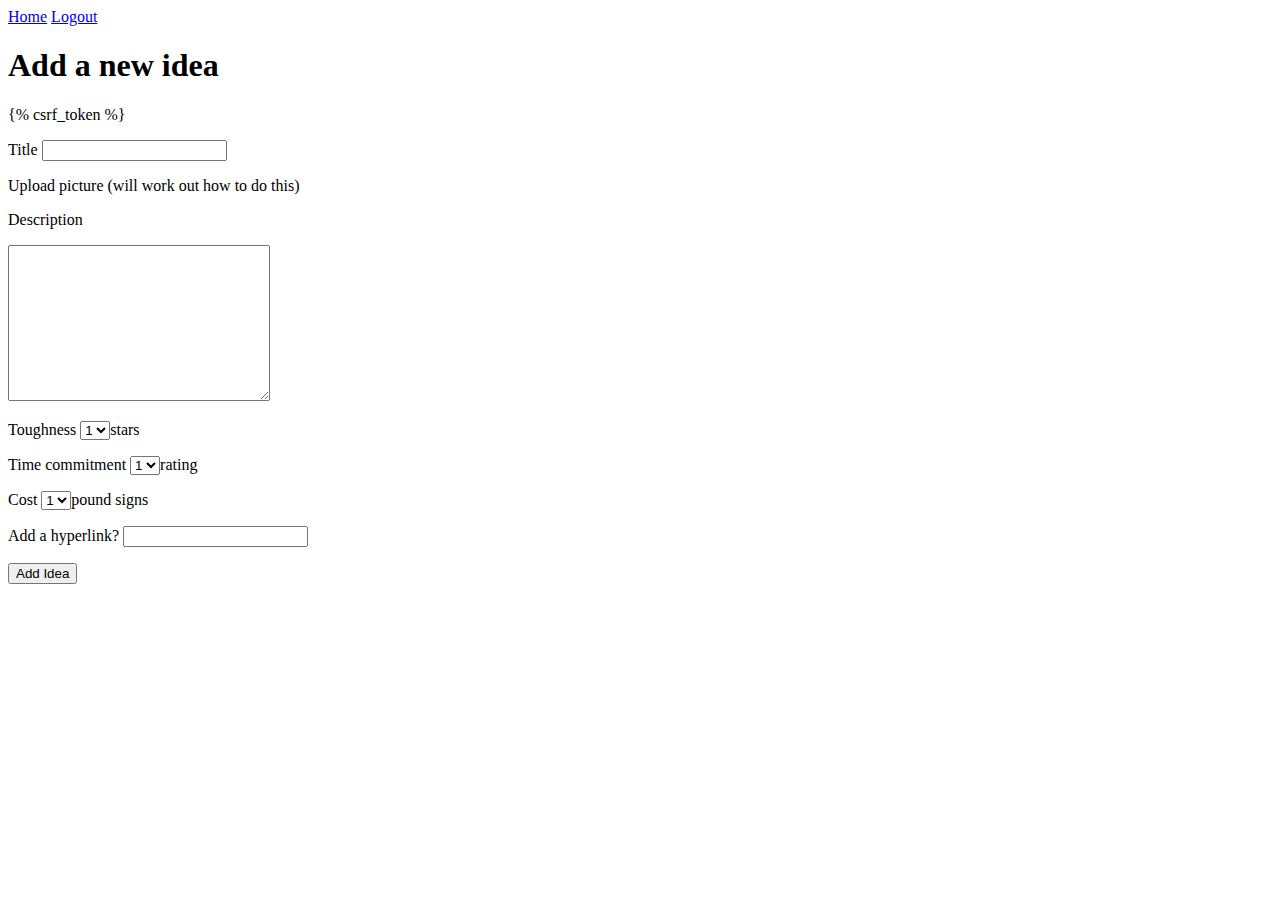
<file: apps/activities_app/templates/new_idea.html>
<!DOCTYPE html>
<html lang="en">
<head>
    <meta charset="UTF-8">
    <meta name="viewport" content="width=device-width, initial-scale=1.0">
    <meta http-equiv="X-UA-Compatible" content="ie=edge">
    <title>Add a book</title>
</head>
<body>
    <div class="topbar">
        <a href="/dashboard">Home</a>
        <a href="/logout">Logout</a>
    </div>
    
    <h1>Add a new idea</h1>

    <form action="/dashboard/idea_process" method = "post">
        {% csrf_token %}
        <p>Title <input type="text" name="title"></p>
        <p>Upload picture (will work out how to do this)</p>
        <p>Description</p>
        <p><textarea name="description" cols="30" rows="10"></textarea></p>
        <p>Toughness 
            <select name="toughness">
                <option value="1">1</option>
                <option value="2">2</option>
                <option value="3">3</option>
                <option value="4">4</option>
                <option value="5">5</option>
            </select>stars
        </p>
        <p>Time commitment
            <select name="time">
                <option value="1">1</option>
                <option value="2">2</option>
                <option value="3">3</option>
                <option value="4">4</option>
                <option value="5">5</option>
            </select>rating
        </p>
        <p>Cost 
            <select name="cost">
                <option value="1">1</option>
                <option value="2">2</option>
                <option value="3">3</option>
                <option value="4">4</option>
                <option value="5">5</option>
            </select>pound signs
        </p>
        <p>Add a hyperlink? <input type="text" name="link"></p>
        <input type="submit" value="Add Idea">
    </form>
</body>
</html>
</file>
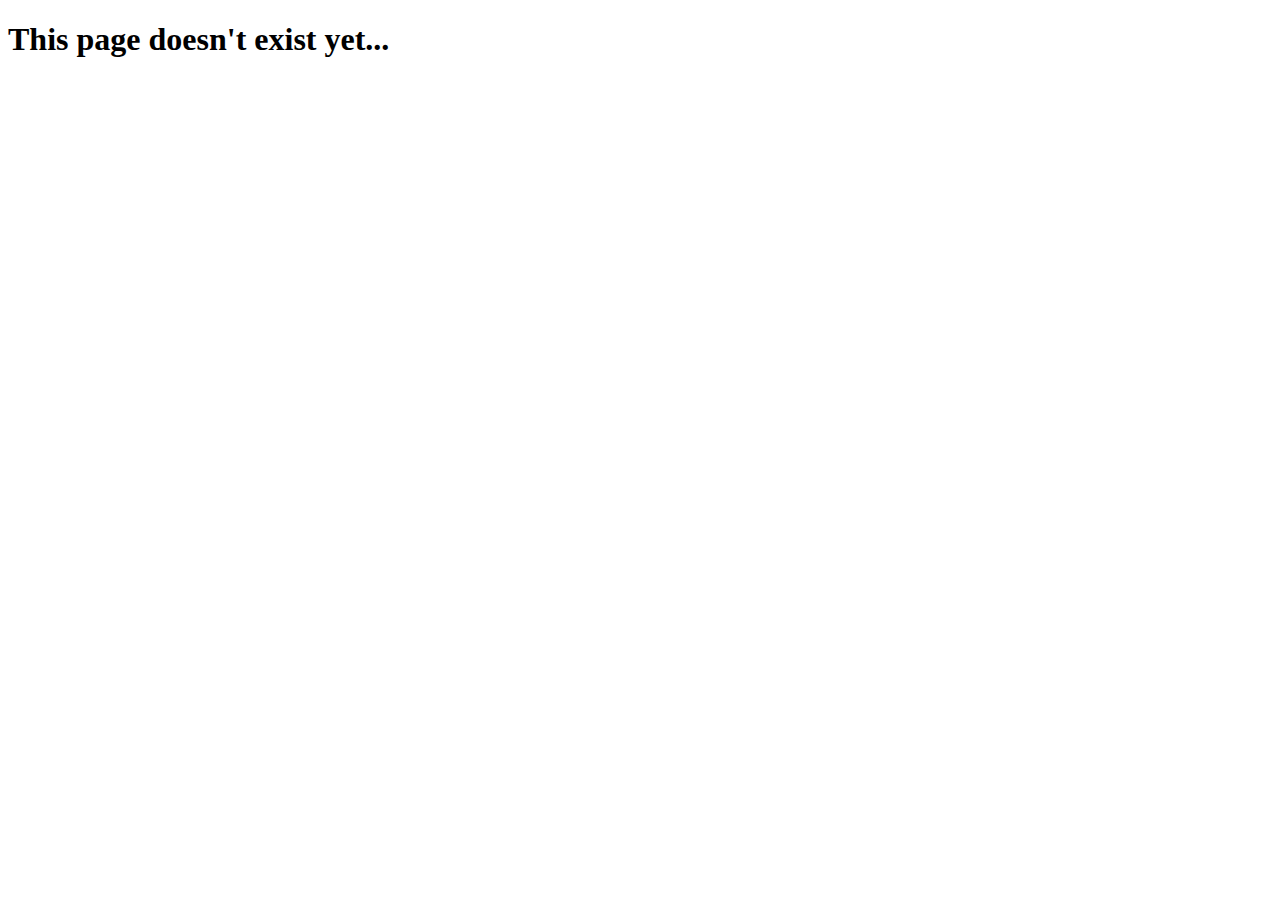
<file: apps/activities_app/templates/stats.html>
<!DOCTYPE html>
<html lang="en">
<head>
    <meta charset="UTF-8">
    <meta name="viewport" content="width=device-width, initial-scale=1.0">
    <meta http-equiv="X-UA-Compatible" content="ie=edge">
    <title>Stats</title>
</head>
<body>
    <h1>This page doesn't exist yet...</h1>
</body>
</file>
